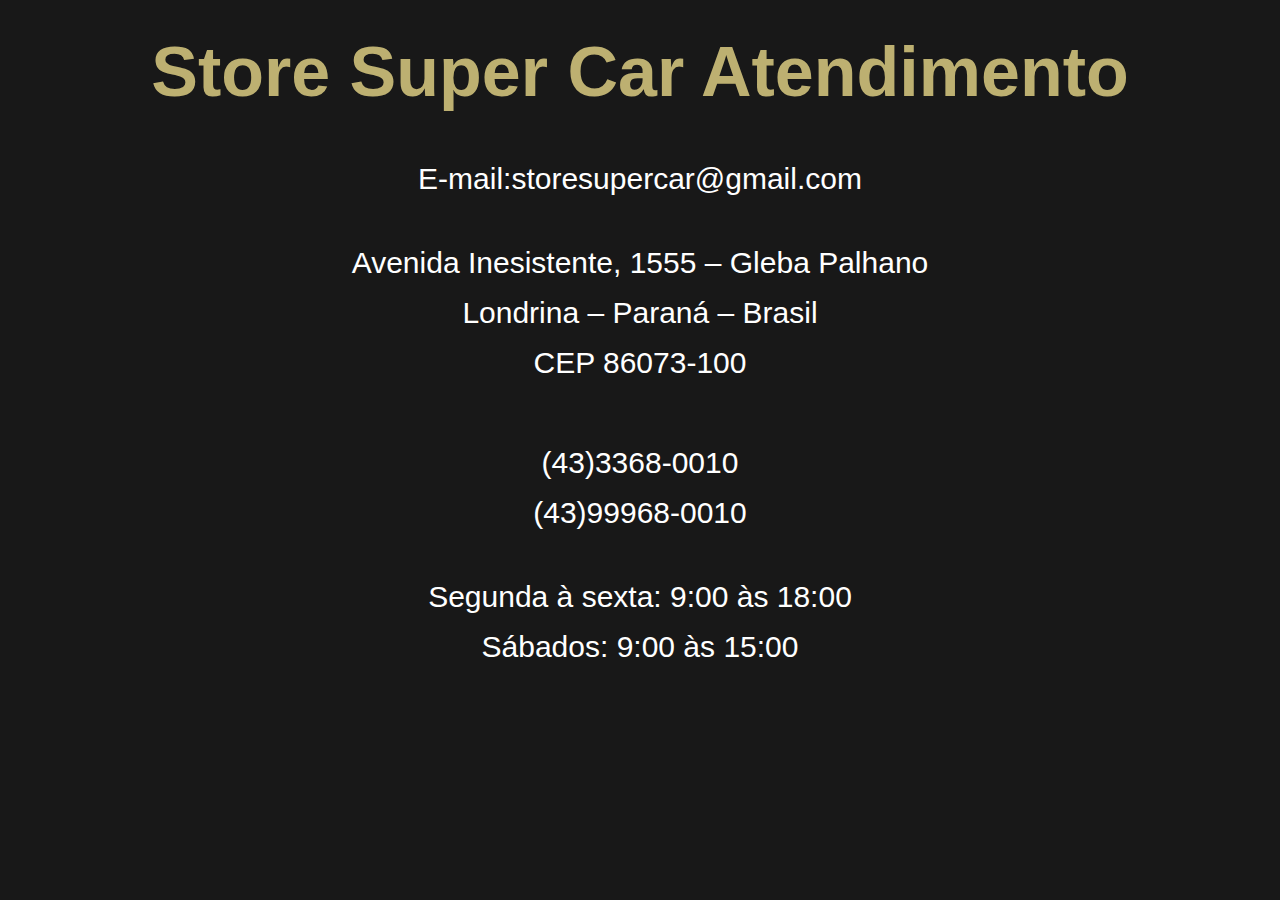
<file: Meu_Site/atendimento.html>
<!DOCTYPE html>
<html lang="pt-BR">
<head>
    <meta charset="UTF-8">
    <meta http-equiv="X-UA-Compatible" content="IE=edge">
    <meta name="viewport" content="width=device-width, initial-scale=1.0">
    <title>Atentimento</title>
    <link rel="stylesheet" href="css/styles.css">

</head>
<body>
    <div class="atendimento">
        <h1>Store Super Car Atendimento</h1> <br>
            <p>E-mail:storesupercar@gmail.com <br></p>
            <br>
            <p>Avenida Inesistente, 1555 – Gleba Palhano<br></p>
            <p>Londrina – Paraná – Brasil <br></p>
            <p>CEP 86073-100   <br></p>
            <p></p>
            <br>
            <p>(43)3368-0010 <br></p>
            <p>(43)99968-0010 <br></p>
            <br>
            <p>Segunda à sexta: 9:00 às 18:00 <br></p>
            <p>Sábados: 9:00 às 15:00 <br></p>
            
    </div>
</body>
</html>
</file>
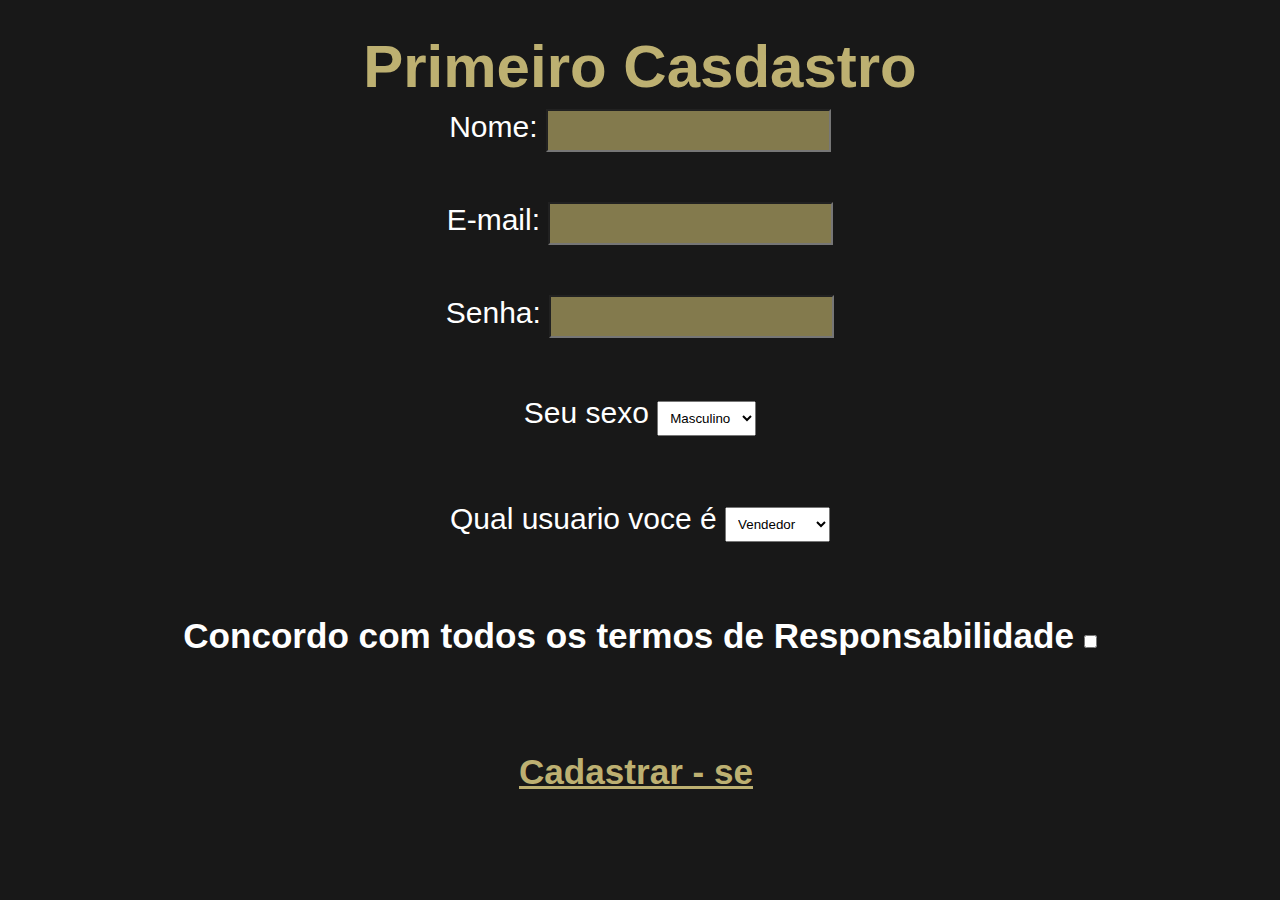
<file: Meu_Site/cadastro.html>
<!DOCTYPE html>
<html lang="en">
<head>
    <meta charset="UTF-8">
    <meta http-equiv="X-UA-Compatible" content="IE=edge">
    <meta name="viewport" content="width=device-width, initial-scale=1.0">
    <title>Cadastro</title>
    <link rel="stylesheet" href="css/styles.css">
    
</head>
<body>
    <div class="cadastro">
        <h1>Primeiro Casdastro</h1>
        Nome: <input type="text" name="nome">
        <p></p><br>
        E-mail: <input type="text" name="E-mail">
        <p></p><br>
        Senha: <input type="password" name="Senha" id="">
        <p></p><br>
            <div>
                Seu sexo <select>
                <option selected="selected">
                       Masculino 
                    </option>
                    <option >
                       Feminino 
                    </option>
                    <option >
                       Outro 
                    </option>
                </select>
         </div>
         <p></p><br>
            <div>
                Qual usuario voce é <select>
                    <option selected="selected">
                        Vendedor
                    </option>
                    <option >
                        Comprador
                    </option>
                </select>
            </div>
        <div class="cadastra-se">
            <p></p><br>
            <h3>Concordo com todos os termos de Responsabilidade <input type="checkbox" value="Mais de 18 Anos">
            <p></p><br>
            <a  href="cadastrofeito.html"><br>
            Cadastrar - se </a>
            </h3>
        </div> 
        

        

    </div>
</body>
</html>
</file>
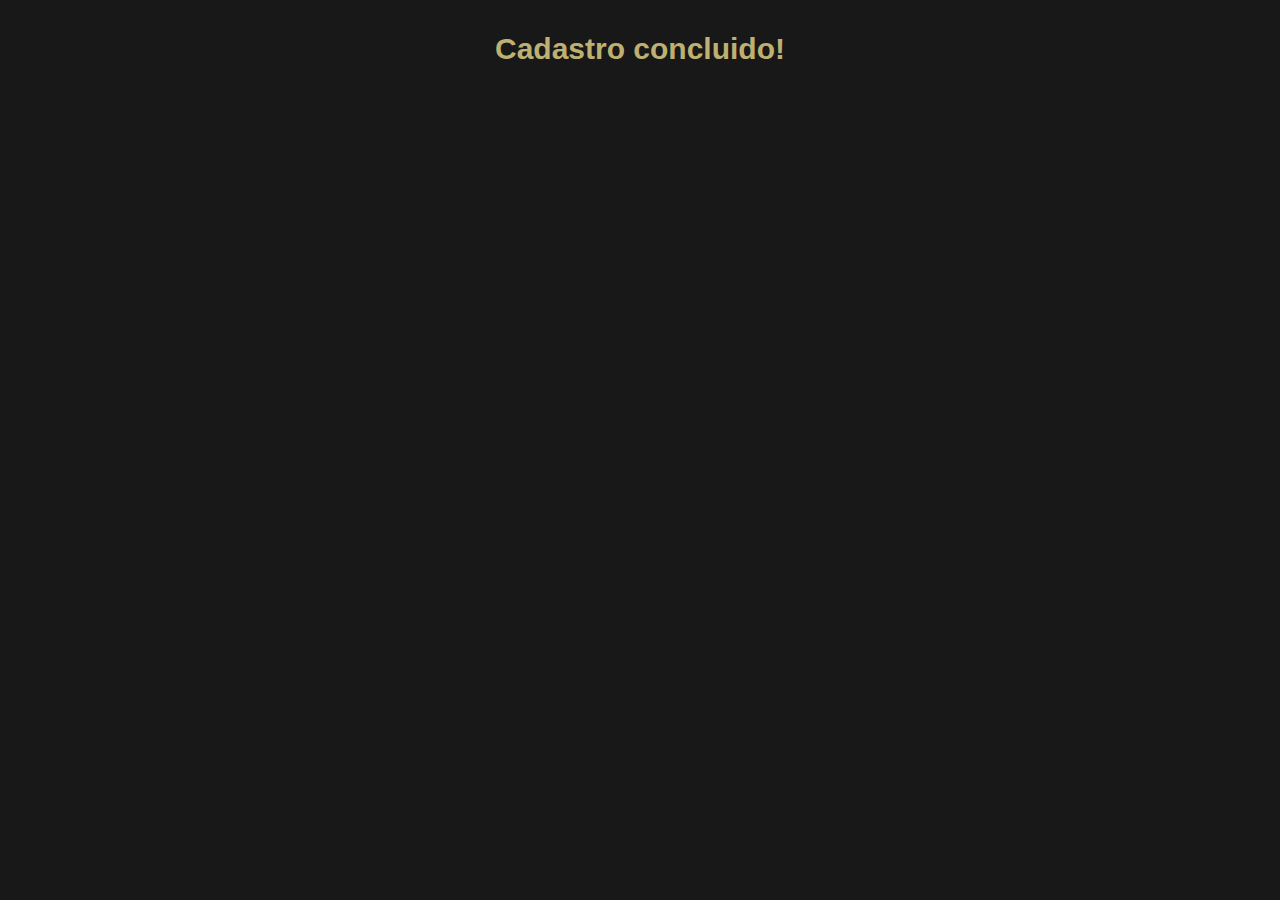
<file: Meu_Site/cadastrofeito.html>
<!DOCTYPE html>
<html lang="en">
<head>
    <meta charset="UTF-8">
    <meta http-equiv="X-UA-Compatible" content="IE=edge">
    <meta name="viewport" content="width=device-width, initial-scale=1.0">
    <title>Cadastro Efetuado</title>
    <link rel="stylesheet" href="css/styles.css">

</head>
<body>
    <div class="cadastrofeito">
    <h1>Cadastro concluido!</h1>
    </div>
</body>
</html>
</file>
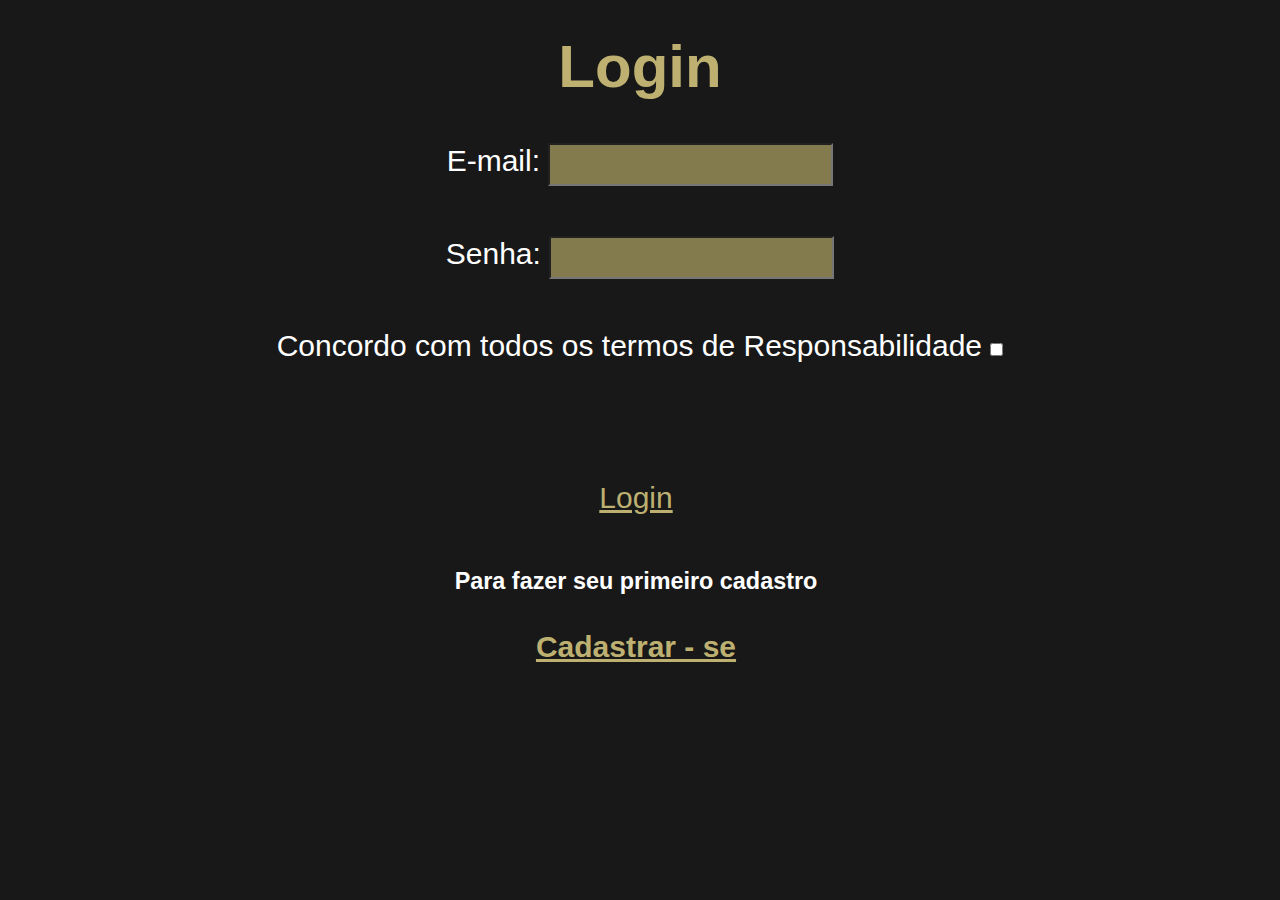
<file: Meu_Site/login.html>
<!DOCTYPE html>
<html lang="pt-BR">
<head>
    <meta charset="UTF-8">
    <meta http-equiv="X-UA-Compatible" content="IE=edge">
    <meta name="viewport" content="width=device-width, initial-scale=1.0">
    <title>Login</title>
    <link rel="stylesheet" href="css/styles.css">

</head>
<body>
    <div class="login">
        <h1>Login</h1><br>
        
        E-mail: <input type="text" name="E-mail">
            <p></p>
            <br>
        Senha: <input type="number" name="Senha">
            <p></p>
            <br>
        Concordo com todos os termos de Responsabilidade <input type="checkbox" value="Mais de 18 Anos">    
        <p></p>
        <br>
    
        <a href="loginconcluido.html"><br>
            <br>
            Login</a>
        <br>
    </div>

    
    <div class="div-login">
        <br>
        <h3>Para fazer seu primeiro cadastro
            
        <a href="cadastro.html"><br>
            <br>
            Cadastrar - se</a>
        </h3>
       
    </div>
</body>
</html>
</file>
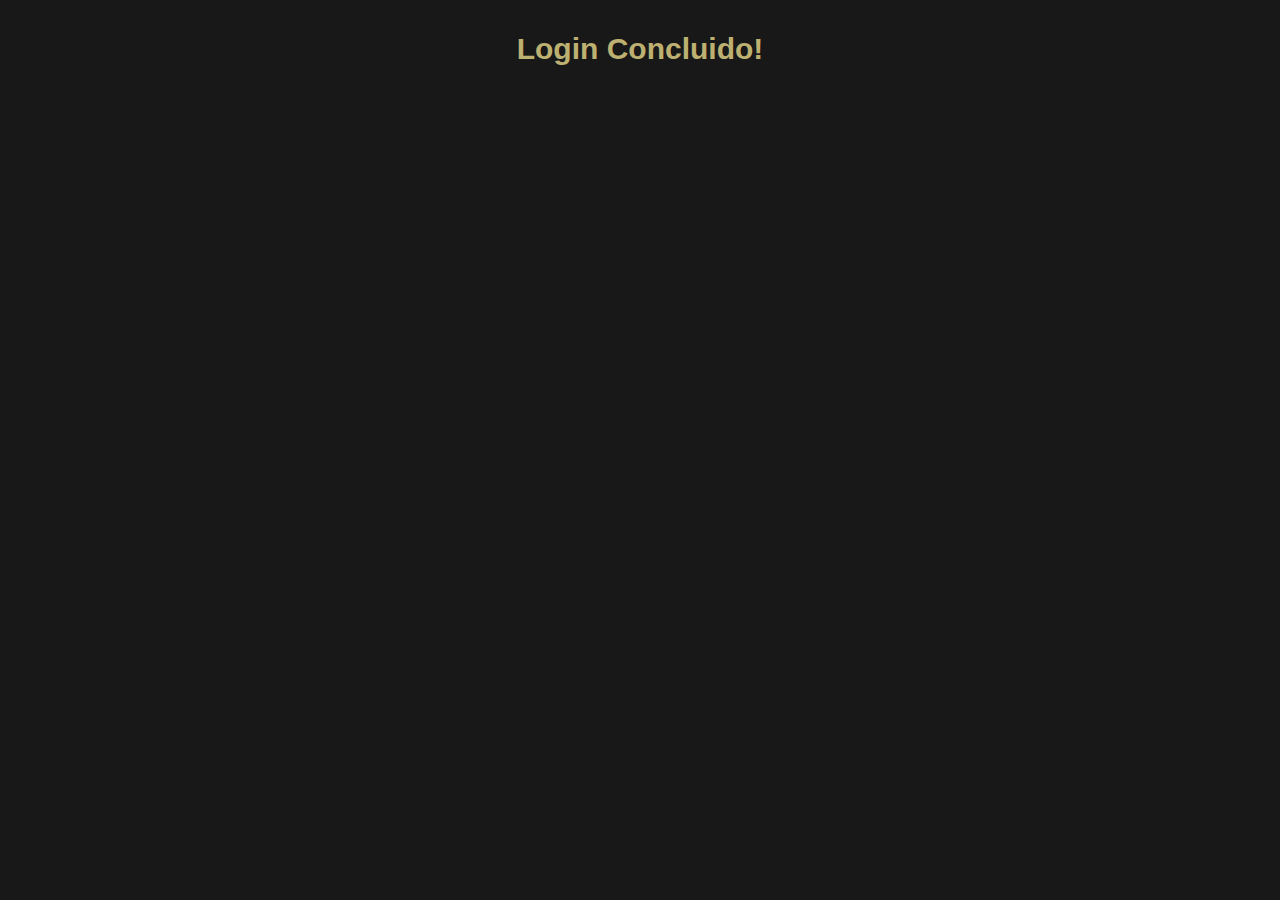
<file: Meu_Site/loginconcluido.html>
<!DOCTYPE html>
<html lang="en">
<head>
    <meta charset="UTF-8">
    <meta http-equiv="X-UA-Compatible" content="IE=edge">
    <meta name="viewport" content="width=device-width, initial-scale=1.0">
    <title>Login Efetuado</title>
    <link rel="stylesheet" href="css/styles.css">
</head>
<body>
    <div class="loginconcluido">
        <h1>Login Concluido!</h1>
    </div>
</body>
</html>
</file>
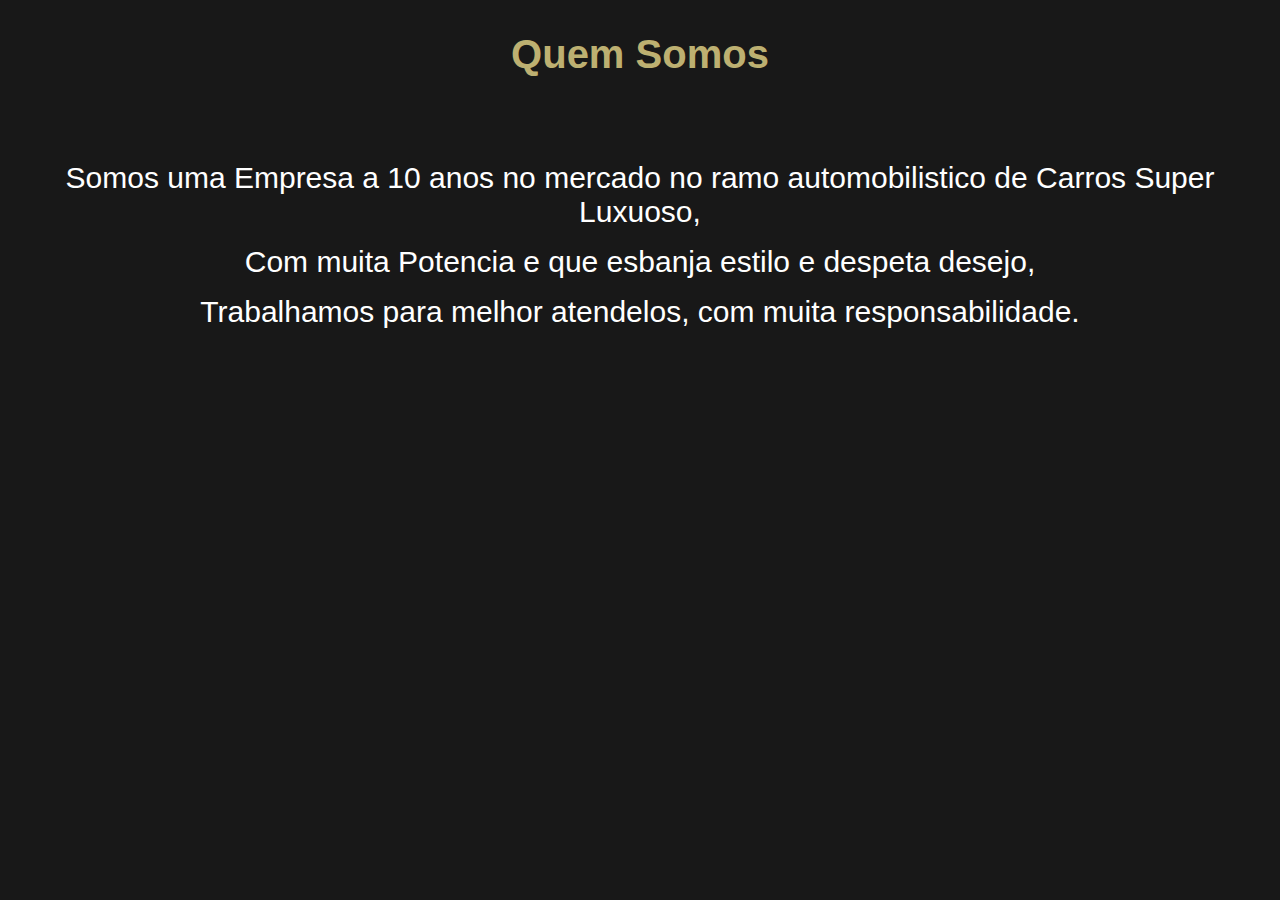
<file: Meu_Site/quemsomos.html>
<!DOCTYPE html>
<html lang="en">
<head>
    <meta charset="UTF-8">
    <meta http-equiv="X-UA-Compatible" content="IE=edge">
    <meta name="viewport" content="width=device-width, initial-scale=1.0">
    <title>Quem Somos</title>
    <link rel="stylesheet" href="css/styles.css">

</head>
<body>
    <div class="quemsomos">
    <h1>Quem Somos</h1>
    <br>
    <br>

    <p>Somos uma Empresa a 10 anos no mercado no ramo automobilistico de Carros Super Luxuoso,</p>
    <p>Com muita Potencia e que esbanja estilo e despeta desejo,</p> 
    <p>Trabalhamos para melhor atendelos, com muita responsabilidade.</p>
</div>
    
</body>
</html>
</file>
<file: Meu_Site/css/styles.css>
body{
    background-color: #000000e7;
    color: white;
    font-family: Arial;
   }
   

   h1 {
    color: #bdb071;
    font-size: 40px;
   }
   
   .logo {
        text-align: center;
        color: #bdb071;
        font-family: Arial;
        font-size: 70px; 
    }
  
    #atendimento {
        list-style: none;
        padding: 0;
        text-align: right;
    }

    #atendimento li{
        display: inline;
    }

    #atendimento li a{
        display: inline;
        padding: 20px;
        text-decoration: none;
        display: inline-block;
        transition: background .4s;   
        color: #ffffff;
    }
    
    #atendimento li a:hover{
        background-color: #837a4d;
    }

    #atendimento li:last-child a{
        background-color: #bdb071;
    }

    *{
        margin: 0 auto;
        padding: 8px;
        box-sizing: border-box;
    }
    
    #menu-h{
        list-style: none;
        padding: 0px;
        text-align: center;
        font-size: 40px;
    }

    #menu-h li{
        display: inline;
    }

    #menu-h li a{
        display: inline;
        text-decoration: none;
        padding: 20px;
        display: inline-block;
        transition: background .4s;
        color: #ffffff;
    }

    #menu-h li a:hover {
        background-color: #837a4d;
    
    }

    .center {
        padding: 0%;
        text-align: center;
        
    }
    .center h1{
        color: #bdb071;
        text-align: center;

    }
    .center h2{
        color: #bdb071;
        text-align: center;

    }
    .center h3{
        color: #bdb071;
    }

    .center p{
        color: #ffffff;
    }

    .center input:hover{
        background-color: #4d834d;  
    }
    
    .center input{
        background-color: #837a4d;
    }

    .endereco{
        padding: 10px;
        background-color: #837a4d;
    }

    .atendimento{
        text-align: center;
        font-size: 30px;
    }
    .atendimento h1{
        text-align: center;
        font-size: 70px;
    }

    .login{
        text-align: center;
        font-size: 30px;
    }
    
    .login h1{
        font-size: 60px;
    }
    
    .login input{
        font-size: 20px;
        background-color: #837a4d
    }
    .login a{
        text-align: center;
       color: #bdb071;
       font-size: 30px;
    }
    
    .div-login{
        text-align: center;
        font-size: 20px;
        text-decoration: none;
        
    }
    
    .div-login a{
        text-align: center;
       color: #bdb071;
        font-size: 30px;
    }

    .cadastro{
        text-align: center;
        font-size: 30px;
    }
    
    .cadastro h1{
        font-size: 60px;
    }

    .cadastro input{
        text-align: center;
        background-color: #837a4d;
        font-size: 20px
    }
    .cadastro a{
        text-align: center;
        color: #bdb071;
        
    }
    
    
    .quemsomos{
        text-align: center;
        font-size: 30px;
    }
    
    .produtos{
        text-align: center;
        font-size: 30px;
    }
    
    .produtos h2{
        color: #bdb071
    }

    .produtos h4{
        color: #bdb071
    }

    .produtos input{
        background-color: #837a4d;
    }
    
    .nossahistoria{
        text-align: center;
        font-size: 30px;   
    }
    
    .serviços{
        text-align: center;
        font-size: 30px;
    }

    .serviços input{
        background-color: #837a4d;
    }
    
    .equipe{
        text-align: center;
        font-size: 30px;
    }
    .cadastrofeito h1{
        text-align: center;
        color: #bdb071;
        font-size: 30px;
    }

    .loginconcluido h1{
        text-align: center;
        color: #bdb071;
        font-size: 30px;
    }
</file>
